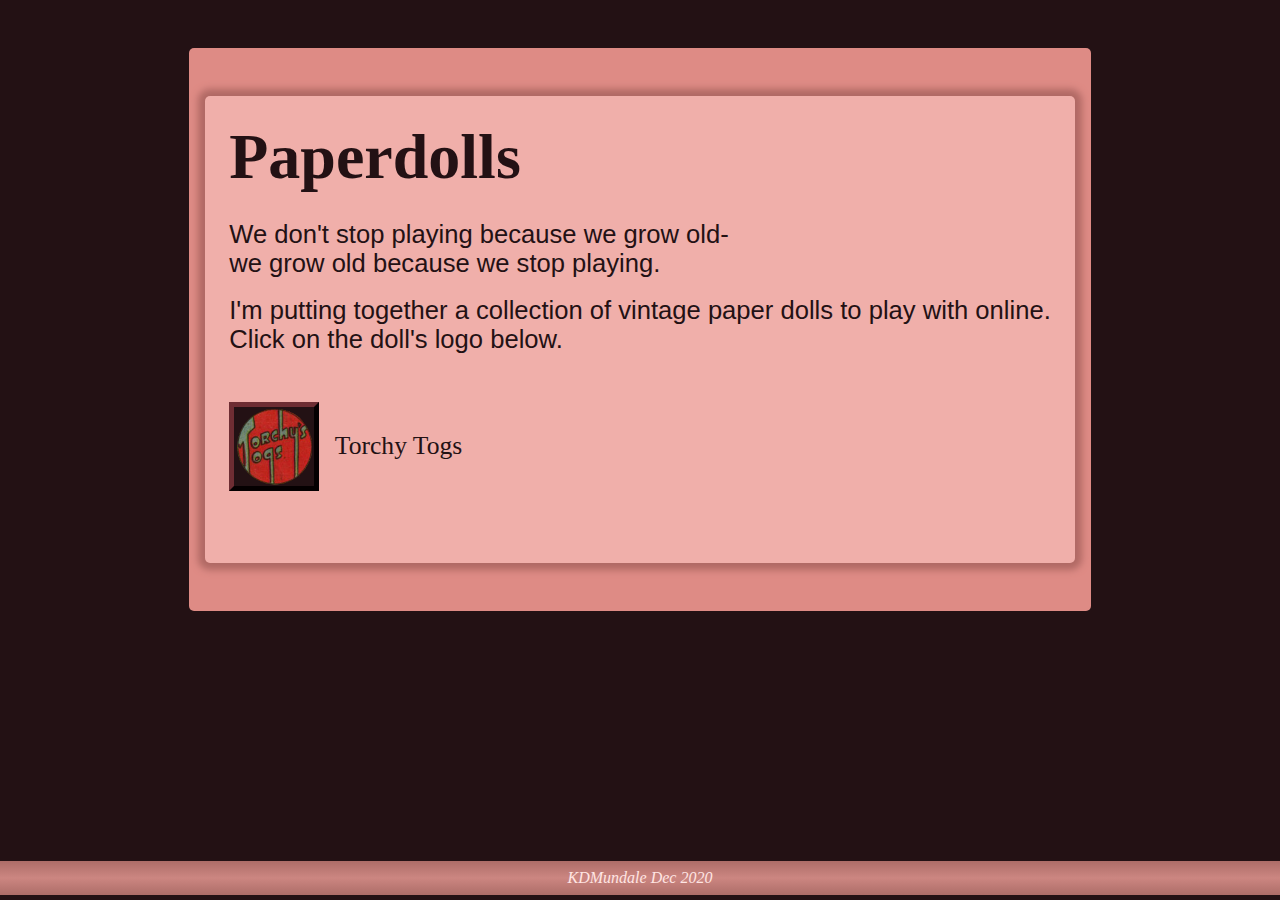
<file: index.html>
<!DOCTYPE html>
<html lang="en" dir="ltr">
  <head>
    <meta charset="utf-8">
    <link rel="stylesheet" href="styles.css">
    <title>Paper Dolls</title>
  </head>
  <body>
    <article class='landing'>
      <section>
      <h1>Paperdolls</h1>
      <p>We don't stop playing because we grow old-<br>we grow old because we stop playing.</p>
      <br>
      <p>I'm putting together a collection of vintage paper dolls to play with online.<br>Click on the doll's logo below.</p>

    <nav id="main-nav">
      <ul>
        <li><a href="torchy.html">
          <img id="t-logo-main" src="images/torchy/torchylogo.png" alt="">Torchy Togs
        </a></li>
      </ul>
    </nav>
  </section>
    </article>
  <footer> <p>KDMundale Dec 2020</p> </footer>


  </body>
</html>
</file>
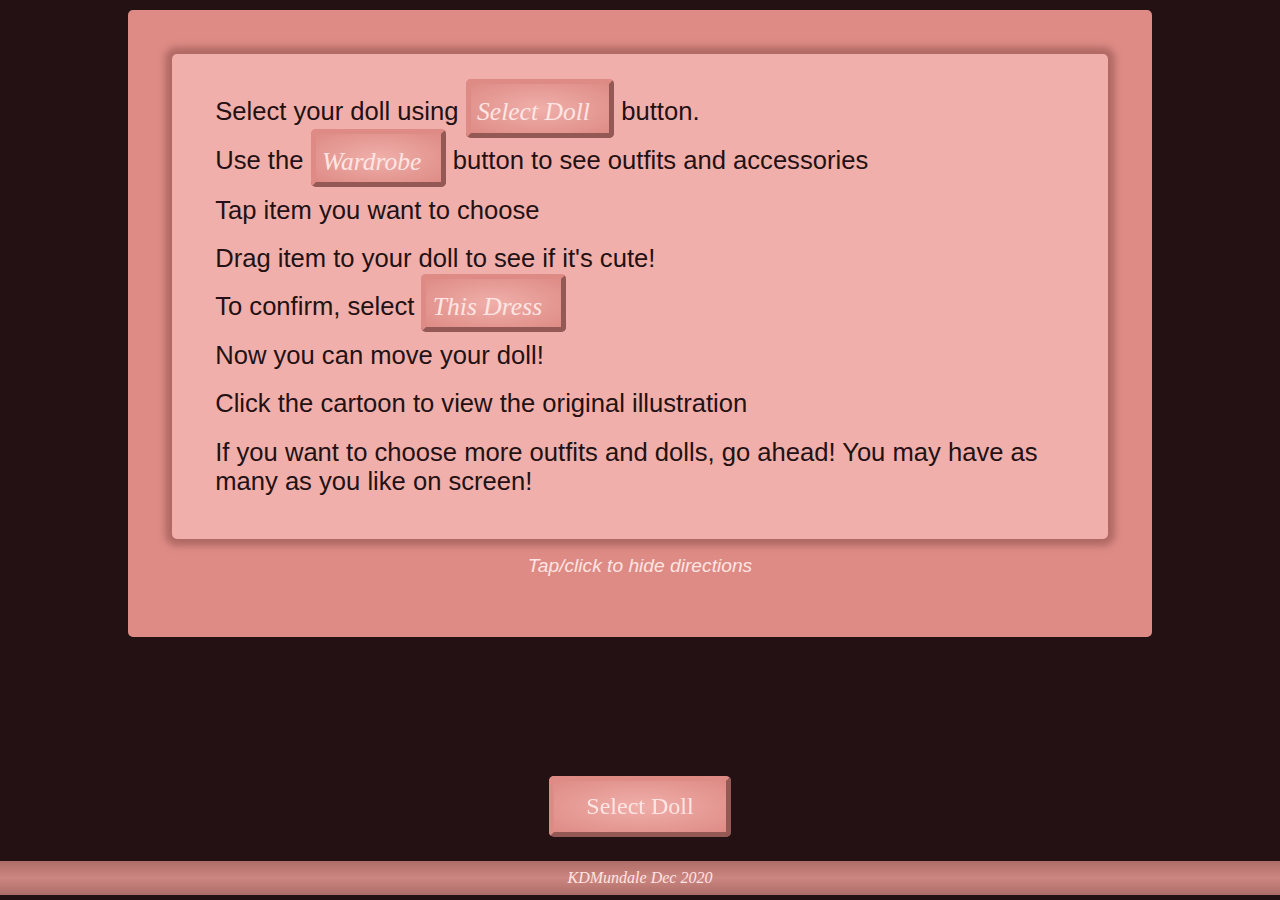
<file: torchy.html>
<!DOCTYPE html>
<html lang="en" dir="ltr">
  <head>
    <meta charset="utf-8">
    <link rel="stylesheet" href="styles.css">
    <script defer type="text/javascript" src="./script.js"></script>
    <title>Torchy Brown</title>
  </head>
  <body id="body">
    <div id="turn">
      Please rotate your device!
    </div>

    <aside id="dir" class="directions">

      <ol>
        <li>Select your doll using <span>Select Doll</span> button.</li>
        <li>Use the <span>Wardrobe</span> button to see outfits and accessories</li>
        <li>Tap item you want to choose</li>
        <li>Drag item to your doll to see if it's cute!</li>
        <li>To confirm, select <span>This Dress</span></li>
        <li>Now you can move your doll!</li>
        <li>Click the cartoon to view the original illustration</li>
        <li>If you want to choose more outfits and dolls, go ahead! You may have as many as you like on screen!</li>

      </ol>
      <p>Tap/click to hide directions</p>

    </aside>

    <nav id="torchy-nav">

      <button class="button-torchy" id="one" type="button" onclick="" name="one"></button>
      <button class="button-torchy" id="two" type="button" onclick="" name="two"></button>
      <button class="button-torchy" id="three" type="button" onclick="" name="three"></button>
      <button class="button-torchy" id="four" type="button" onclick="" name="four"></button>
      <button class="button-torchy" id="five" type="button" onclick="" name="five"></button>
      <button class="button-torchy" id="six" type="button" onclick="" name="six"></button>
      <button class="button-torchy" id="seven" type="button" onclick="" name="seven"></button>
      <button class="button-torchy" id="eight" type="button" onclick="" name="eight"></button>
      <button class="button-torchy" id="nine" type="button" onclick="" name="nine"></button>
      <button class="button-torchy" id="ten" type="button" onclick="" name="ten"></button>
      <button class="button-torchy" id="eleven" type="button" onclick="" name="eleven"></button>
      <button class="button-torchy" id="twelve" type="button" onclick="" name="twelve"></button>

    </nav>

    <section id="intro">
      <div class="intro-box">
        <h1>Torchy Brown</h1>
        <p>Created by Jackie Ormes,Torchy was the first Black cartoon character to appear in their own nationally printed comic strip.</p>
        <p>Many Sunday print editions were accompanied by paper-doll cut-outs.</p>
      </div>
    </section>

    <section id="box1">

      <button id="drpdn" class="drop" type="button" name="button">wardrobe</button>

        <div id="dresslinks" class="dress-button-holder">
          <button id= "t_org" class="original" type="button" name="button"></button>
          <button id="b-t1" class="dress-show" type="button" name="button"></button>
          <button id="b-t2" class="dress-show" type="button" name="button"></button>
          <button id="b-t3" class="dress-show" type="button" name="button"></button>
          <button id="b-t4" class="dress-show" type="button" name="button"></button>
          <button id="b-t5" class="dress-show" type="button" name="button"></button>
        </div>


    <div id="dress-box" class="dress-box-class">

      <img class="dressing_room" src="images/dress_room.png" alt="">

      <img id="t" class="torchy" src="images/torchy/torchy.png" alt="">
      <img id="t1" class="torchy-dress" src="images/torchy/torchy1.png" alt="">
      <img id="t2" class="torchy-dress" src="images/torchy/torchy2b.png" alt="">
      <img id="t3" class="torchy-dress" src="images/torchy/torchy3.png" alt="">
      <img id="t4" class="torchy-dress" src="images/torchy/torchy4.png" alt="">
      <img id="t5" class="torchy-hat" src="images/torchy/torchy5.png" alt="">
      <img id="logo" src="images/torchy/torchylogo.png" alt="">
      <img id="sig" src="images/torchy/jackie.png" alt="">

    </div>
    </section>

    <section id="box2">
      <button id="drpdn2" class="drop" type="button" name="button">wardrobe</button>

      <div id="dresslinks2" class="dress-button-holder">
        <button id="b-t7" class="dress-show" type="button" name="button"></button>
        <button id="b-t8" class="dress-show" type="button" name="button"></button>
        <button id="b-t9" class="dress-show" type="button" name="button"></button>
        <button id="b-t10" class="dress-show" type="button" name="button"></button>
        <button id= "t6_org" class="original" type="button" name="button"></button>

      </div>

    <div id="dress-box2" class="dress-box-class">

      <img class="dressing_room" src="images/dress_room.png" alt="">

      <img id="t6" class="torchy" src="images/torchy/torchy6.png" alt="">
      <img id="t7" class="torchy-dress2" src="images/torchy/torchy7.png" alt="">
      <img id="t8" class="torchy-dress2" src="images/torchy/torchy8.png" alt="">
      <img id="t9" class="torchy-dress2" src="images/torchy/torchy9.png" alt="">
      <img id="t10" class="torchy-hat" src="images/torchy/torchy10.png" alt="">
      <img id="logo" src="images/torchy/torchylogo.png" alt="">
      <img id="sig" src="images/torchy/jackie.png" alt="">

    </div>
  </section>

  <section id="box3">
    <button id="drpdn3" class="drop" type="button" name="button">wardrobe</button>

    <div id="dresslinks3" class="dress-button-holder">
      <button id="b-t12" class="dress-show" type="button" name="button"></button>
      <button id="b-t13" class="dress-show" type="button" name="button"></button>
      <button id="b-t14" class="dress-show" type="button" name="button"></button>
      <button id="b-t15" class="dress-show" type="button" name="button"></button>
      <button id= "t11_org" class="original" type="button" name="button"></button>

    </div>
    <div id="dress-box3" class="dress-box-class">

      <img class="dressing_room" src="images/dress_room.png" alt="">

      <img id="t11" class="torchy" src="images/torchy/torchy11.png" alt="">
      <img id="t12" class="torchy-dress3" src="images/torchy/torchy12.png" alt="">
      <img id="t13" class="torchy-dress3" src="images/torchy/torchy13.png" alt="">
      <img id="t14" class="torchy-dress3" src="images/torchy/torchy14.png" alt="">
      <img id="t15" class="torchy-dress3" src="images/torchy/torchy15.png" alt="">
      <img id="logo" src="images/torchy/torchylogo.png" alt="">
      <img id="sig" src="images/torchy/jackie.png" alt="">

    </div>
  </section>

  <section id="box4">
    <button id="drpdn4" class="drop" type="button" name="button">wardrobe</button>

    <div id="dresslinks4" class="dress-button-holder">
      <button id="b-t22" class="dress-show" type="button" name="button"></button>
      <button id="b-t23" class="dress-show" type="button" name="button"></button>
      <button id="b-t24" class="dress-show" type="button" name="button"></button>
      <button id="b-t25" class="dress-show" type="button" name="button"></button>
      <button id= "t21_org" class="original" type="button" name="button"></button>

    </div>
    <div id="dress-box4" class="dress-box-class">

      <img class="dressing_room" src="images/dress_room.png" alt="">

      <img id="t21" class="torchy" src="images/torchy/torchy21.png" alt="">
      <img id="t22" class="torchy-dress4" src="images/torchy/torchy22.png" alt="">
      <img id="t23" class="torchy-dress4" src="images/torchy/torchy23.png" alt="">
      <img id="t24" class="torchy-dress4" src="images/torchy/torchy24.png" alt="">
      <img id="t25" class="torchy-dress4" src="images/torchy/torchy25.png" alt="">

      <img id="logo" src="images/torchy/torchylogo.png" alt="">
      <img id="sig" src="images/torchy/jackie.png" alt="">

    </div>

  </section>
  <section id="box5">
    <button id="drpdn5" class="drop" type="button" name="button">wardrobe</button>

    <div id="dresslinks5" class="dress-button-holder">
      <button id="b-t18" class="dress-show" type="button" name="button"></button>
      <button id="b-t17" class="dress-show" type="button" name="button"></button>
      <button id="b-t19" class="dress-show" type="button" name="button"></button>
      <button id="b-t20" class="dress-show" type="button" name="button"></button>
      <button id= "t16_org" class="original" type="button" name="button"></button>

    </div>
    <div id="dress-box5" class="dress-box-class">

      <img class="dressing_room" src="images/dress_room.png" alt="">

      <img id="t16" class="torchy" src="images/torchy/torchy16.png" alt="">
      <img id="t18" class="torchy-dress5" src="images/torchy/torchy18.png" alt="">
      <img id="t17" class="torchy-dress5" src="images/torchy/torchy17.png" alt="">
      <img id="t19" class="torchy-dress5" src="images/torchy/torchy19.png" alt="">
      <img id="t20" class="torchy-dress5" src="images/torchy/torchy20.png" alt="">
      <img id="logo" src="images/torchy/torchylogo.png" alt="">
      <img id="sig" src="images/torchy/jackie.png" alt="">

    </div>
  </section>

  <section id="box6">
    <button id="drpdn6" class="drop" type="button" name="button">wardrobe</button>

    <div id="dresslinks6" class="dress-button-holder">
      <button id="b-t31" class="dress-show" type="button" name="button"></button>
      <button id="b-t32" class="dress-show" type="button" name="button"></button>
      <button id="b-t33" class="dress-show" type="button" name="button"></button>
      <button id= "t30_org" class="original" type="button" name="button"></button>

    </div>
    <div id="dress-box6" class="dress-box-class">

      <img class="dressing_room" src="images/dress_room.png" alt="">

      <img id="t30" class="torchy" src="images/torchy/torchy30.png" alt="">
      <img id="t31" class="torchy-dress6" src="images/torchy/torchy31.png" alt="">
      <img id="t32" class="torchy-dress6" src="images/torchy/torchy32.png" alt="">
      <img id="t33" class="torchy-dress6" src="images/torchy/torchy33.png" alt="">
      <img id="logo" src="images/torchy/torchylogo.png" alt="">
      <img id="sig" src="images/torchy/jackie.png" alt="">

    </div>
  </section>

  <section id="box7">
    <button id="drpdn7" class="drop" type="button" name="button">wardrobe</button>

    <div id="dresslinks7" class="dress-button-holder">
      <button id="b-t35" class="dress-show" type="button" name="button"></button>
      <button id="b-t36" class="dress-show" type="button" name="button"></button>
      <button id="b-t37" class="dress-show" type="button" name="button"></button>
      <button id="b-t38" class="dress-show" type="button" name="button"></button>
      <button id="b-t39" class="dress-show" type="button" name="button"></button>
      <button id= "t34_org" class="original" type="button" name="button"></button>

    </div>
    <div id="dress-box7" class="dress-box-class">

      <img class="dressing_room" src="images/dress_room.png" alt="">

      <img id="t34" class="torchy" src="images/torchy/torchy34.png" alt="">
      <img id="t35" class="torchy-dress7" src="images/torchy/torchy35.png" alt="">
      <img id="t36" class="torchy-dress7" src="images/torchy/torchy36.png" alt="">
      <img id="t37" class="torchy-dress7" src="images/torchy/torchy37.png" alt="">
      <img id="t38" class="torchy-dress7" src="images/torchy/torchy38.png" alt="">
      <img id="t39" class="torchy-hat" src="images/torchy/torchy39.png" alt="">
      <img id="logo" src="images/torchy/torchylogo.png" alt="">
      <img id="sig" src="images/torchy/jackie.png" alt="">
    </div>
  </section>

  <section id="box8">
    <button id="drpdn8" class="drop" type="button" name="button">wardrobe</button>

    <div id="dresslinks8" class="dress-button-holder">
      <button id="b-t41" class="dress-show" type="button" name="button"></button>
      <button id="b-t42" class="dress-show" type="button" name="button"></button>
      <button id="b-t43" class="dress-show" type="button" name="button"></button>
      <button id="b-t44" class="dress-show" type="button" name="button"></button>
      <button id= "t40_org" class="original" type="button" name="button"></button>

    </div>
    <div id="dress-box8" class="dress-box-class">

      <img class="dressing_room" src="images/dress_room.png" alt="">

      <img id="t40" class="torchy" src="images/torchy/torchy40.png" alt="">
      <img id="t41" class="torchy-dress8" src="images/torchy/torchy41.png" alt="">
      <img id="t42" class="torchy-dress8" src="images/torchy/torchy42.png" alt="">
      <img id="t43" class="torchy-dress8" src="images/torchy/torchy43.png" alt="">
      <img id="t44" class="torchy-dress8" src="images/torchy/torchy44.png" alt="">
      <img id="logo" src="images/torchy/torchylogo.png" alt="">
      <img id="sig" src="images/torchy/jackie.png" alt="">
    </div>
  </section>

  <section id="box9">
    <button id="drpdn9" class="drop" type="button" name="button">wardrobe</button>

    <div id="dresslinks9" class="dress-button-holder">
      <button id="b-t51" class="dress-show" type="button" name="button"></button>
      <button id="b-t52" class="dress-show" type="button" name="button"></button>
      <button id="b-t53" class="dress-show" type="button" name="button"></button>
      <button id="b-t54" class="dress-show" type="button" name="button"></button>
      <button id="b-t55" class="dress-show" type="button" name="button"></button>
      <button id="b-t56" class="dress-show" type="button" name="button"></button>
      <button id= "t50_org" class="original" type="button" name="button"></button>

    </div>
    <div id="dress-box9" class="dress-box-class">

      <img class="dressing_room" src="images/dress_room.png" alt="">

      <img id="t50" class="torchy" src="images/torchy/torchy50.png" alt="">
      <img id="t51" class="torchy-dress9" src="images/torchy/torchy51.png" alt="">
      <img id="t52" class="torchy-dress9" src="images/torchy/torchy52.png" alt="">
      <img id="t53" class="torchy-dress9" src="images/torchy/torchy53.png" alt="">
      <img id="t54" class="torchy-dress9" src="images/torchy/torchy54.png" alt="">
      <img id="t55" class="torchy-hat" src="images/torchy/torchy55.png" alt="">
      <img id="t56" class="torchy-hat" src="images/torchy/torchy56.png" alt="">

      <img id="logo" src="images/torchy/torchylogo.png" alt="">
      <img id="sig" src="images/torchy/jackie.png" alt="">
    </div>
  </section>

  <section id="box10">
    <button id="drpdn10" class="drop" type="button" name="button">wardrobe</button>

    <div id="dresslinks10" class="dress-button-holder">
      <button id="b-t61" class="dress-show" type="button" name="button"></button>
      <button id="b-t62" class="dress-show" type="button" name="button"></button>
      <button id="b-t63" class="dress-show" type="button" name="button"></button>
      <button id="b-t64" class="dress-show" type="button" name="button"></button>
      <button id="b-t65" class="dress-show" type="button" name="button"></button>
      <button id="b-t66" class="dress-show" type="button" name="button"></button>
      <button id="b-t67" class="dress-show" type="button" name="button"></button>
      <button id= "t60_org" class="original" type="button" name="button"></button>

    </div>
    <div id="dress-box10" class="dress-box-class">

      <img class="dressing_room" src="images/dress_room.png" alt="">

      <img id="t60" class="torchy" src="images/torchy/torchy60.png" alt="">
      <img id="t61" class="torchy-dress10" src="images/torchy/torchy61.png" alt="">
      <img id="t62" class="torchy-dress10" src="images/torchy/torchy62.png" alt="">
      <img id="t63" class="torchy-dress10" src="images/torchy/torchy63.png" alt="">
      <img id="t64" class="torchy-dress10" src="images/torchy/torchy64.png" alt="">
      <img id="t65" class="torchy-dress10" src="images/torchy/torchy65.png" alt="">
      <img id="t66" class="torchy-dress10" src="images/torchy/torchy66.png" alt="">
      <img id="t67" class="torchy-hat" src="images/torchy/torchy67.png" alt="">

      <img id="logo" src="images/torchy/torchylogo.png" alt="">
      <img id="sig" src="images/torchy/jackie.png" alt="">
    </div>
  </section>
  <section id="box11">
    <button id="drpdn11" class="drop" type="button" name="button">wardrobe</button>

    <div id="dresslinks11" class="dress-button-holder">
      <button id="b-t71" class="dress-show" type="button" name="button"></button>
      <button id="b-t72" class="dress-show" type="button" name="button"></button>
      <button id="b-t73" class="dress-show" type="button" name="button"></button>
      <button id="b-t74" class="dress-show" type="button" name="button"></button>
      <button id= "t70_org" class="original" type="button" name="button"></button>

    </div>
    <div id="dress-box11" class="dress-box-class">

      <img class="dressing_room" src="images/dress_room.png" alt="">

      <img id="t70" class="torchy" src="images/torchy/torchy70.png" alt="">
      <img id="t71" class="torchy-dress11" src="images/torchy/torchy71.png" alt="">
      <img id="t72" class="torchy-dress11" src="images/torchy/torchy72.png" alt="">
      <img id="t73" class="torchy-dress11" src="images/torchy/torchy73.png" alt="">
      <img id="t74" class="torchy-dress11" src="images/torchy/torchy74.png" alt="">
      <img id="logo" src="images/torchy/torchylogo.png" alt="">
      <img id="sig" src="images/torchy/jackie.png" alt="">
    </div>
  </section>

  <section id="box12">
    <button id="drpdn12" class="drop" type="button" name="button">wardrobe</button>

    <div id="dresslinks12" class="dress-button-holder">
      <button id="b-t81" class="dress-show" type="button" name="button"></button>
      <button id="b-t82" class="dress-show" type="button" name="button"></button>
      <button id="b-t83" class="dress-show" type="button" name="button"></button>
      <button id="b-t84" class="dress-show" type="button" name="button"></button>
      <button id= "t80_org" class="original" type="button" name="button"></button>

    </div>
    <div id="dress-box12" class="dress-box-class">

      <img class="dressing_room" src="images/dress_room.png" alt="">

      <img id="t80" class="torchy" src="images/torchy/torchy80.png" alt="">
      <img id="t81" class="torchy-dress12" src="images/torchy/torchy81.png" alt="">
      <img id="t82" class="torchy-dress12" src="images/torchy/torchy82.png" alt="">
      <img id="t83" class="torchy-dress12" src="images/torchy/torchy83.png" alt="">
      <img id="t84" class="torchy-dress12" src="images/torchy/torchy84.png" alt="">
      <img id="logo" src="images/torchy/torchylogo.png" alt="">
      <img id="sig" src="images/torchy/jackie.png" alt="">
    </div>
  </section>

  <button id="button_t1" class="select" type="button" name="button">this dress</button>
  <button id="button_t2" class="t_select" type="button" name="button">Select Doll</button>
  <footer> <p>KDMundale Dec 2020</p> </footer>


  </body>
</html>
</file>
<file: styles.css>
html {
  box-sizing: border-box;
}


*, *::before, *::after {
  box-sizing: inherit;
  margin: 0;
  padding: 0;
}

body {
  display: flex;
  flex-direction: column;
  justify-content: center;
  align-items: center;
  background-color: #231114;
  left:0;right:0;
  z-index: -10;
}

.landing {
  border-radius: 5px;
  color: #231114;
  background-color: rgb(222, 139, 133);
  padding: 3rem 1rem;
  margin-top: 3rem;
  display: flex;
  flex-direction: column;
  align-items: flex-start;
  justify-content: flex-start;
}

.landing section {
  border-radius: 5px;
  padding: 1.5rem;
  box-shadow: 0 0 7px 7px #b06964;
  background-color: #f0afaa;
  display: flex;
  flex-direction: column;
  align-items: flex-start;
  justify-content: flex-start;
}

.landing h1{
  color: #231114;
  padding-top: 0px;
  padding-bottom: 2vw;
  font-size: 5vw;
}


.landing p {
  font-family: sans-serif;
  font-size: 2vw;
}

#main-nav{
  margin: 1rem 0;
  display: flex;
  flex-direction: column;
  align-items: center;
  justify-content: center;
}

#main-nav ul {
  text-decoration: none;
  list-style: none;
  padding: .5rem 0;
  margin:.5rem 0;
}

#main-nav ul li {
  padding: .5rem 0;
  margin:.5rem 0;
}

#main-nav ul li img{
  height: 7vw;
  width: 7vw;
  margin-right: 1rem;
  background-color: #231114;
}

#main-nav ul li a{
  color: #231114;
  text-decoration: none;
  padding-right: 1rem;
  font-size: 2vw;
  display: flex;
  flex-direction:row;
  align-items: center;
  justify-content: center;
}

#main-nav ul li a:hover{
  background:#231114;
  color: #f0afaa;
}

#t-logo-main {
  border-top: 5px solid #6e2d33;
  border-left: 5px solid #6e2d33;
  border-right: 5px solid #050001;
  border-bottom: 5px solid #050001;
}

#torchy-nav {
  display: none;
  flex-direction: row;
  flex-wrap: wrap;
  align-items: center;
  justify-content: space-around;
  position: fixed;
  bottom: 5%;
  margin: auto;
  z-index: 30;
}

#intro {
  border-radius: 5px;
  display: flex;
  flex-direction: column;
  align-items: center;
  justify-content: center;
  background-color: rgb(222, 139, 133);
  width: 75%;
  margin: 8vw auto;;
}

.intro-box {
  border-radius: 5px;
  box-shadow: 0 0 7px 7px #b06964;
  display: block;
  font-size: 2vw;
  margin: 10% auto;
  width: 90%;
  padding: 30px;
  font-family: sans-serif;
  text-align: center;
  background-color: #f0afaa;
}

.intro-box h1 {
  font-size: 3vw;
  font-style: italic;
  margin-bottom: 1rem;
}

.intro-box p {
  font-size: 2vw;
}

footer{
  background: linear-gradient(#ad6d68,#cc8681,#ad6d68);
  color: #ffe5e3;
  text-align: center;
  font-style: italic;
  display: block;
  position: fixed;
  padding: .5rem 0;
  bottom: 5px;left:0;right:0;
}

#box1, #box2, #box3, #box4, #box5, #box6, #box7, #box8, #box9, #box10, #box11, #box12 {
  position: absolute;
  display: none;
}

#logo {
  height: 100px;
  position: fixed;
  bottom:130px; right: 10px;
}

#sig {
  height: 100px;
  position: fixed;
  bottom:20px; right:10px;
}
#one {
background-image: url("images/torchy/t1.png");
}
#two {
  background-image: url("images/torchy/t2.png");
}
#three {
  background-image: url("images/torchy/t3.png");
}
#k_one {
background-image: url("images/katy/k1.png");
}
#k_two {
  background-image: url("images/katy/k2.png");
}
#k_three {
  background-image: url("images/katy/k3.png");
}

#four {
  background-image: url("images/torchy/t4.png");
}

#five {
  background-image: url("images/torchy/t5.png");
}

#six {
  background-image: url("images/torchy/t6.png");
}

#seven {
  background-image: url("images/torchy/t7.png");
}
#eight {
  background-image: url("images/torchy/t8.png");
}
#nine {
  background-image: url("images/torchy/t9.png");
}
#ten {
  background-image: url("images/torchy/t10.png");
}
#eleven {
  background-image: url("images/torchy/t11.png");
}
#twelve {
  background-image: url("images/torchy/t12.png");
}

.dress-show{
  border: none;
  background-color: rgba(0,0,0,0);
  background-repeat: no-repeat;
  background-size: contain;
  background-position: center;
  margin: 5px auto;
  height:12vh;
  width:100px;
}

.org_show {
  position: fixed;
  width: 70vw;
  margin: auto;
  top: 18%; left:25%;
  z-index: 100;
}

.original{
  position: fixed;
  top: 40vh; left: 20px;
  margin: auto;
  border: none;
  background-color: rgba(0,0,0,0);
  background-repeat: no-repeat;
  background-size: contain;
  background-position: center;
  width: 10rem; height: 8rem;
  z-index: 40;
}

#t_org {
  background-image: url("images/torchy/tt.jpeg");
}
#t6_org {
  background-image: url("images/torchy/tt2.jpeg");
}

#t11_org {
  background-image: url("images/torchy/tt3.jpeg");
}

#t16_org {
  background-image: url("images/torchy/tt4.jpeg");
}

#t21_org {
  background-image: url("images/torchy/tt5.jpeg");
}

#t30_org {
  background-image: url("images/torchy/tt6.jpeg");
}

#t34_org {
  background-image: url("images/torchy/tt7.jpeg");
}

#t40_org {
  background-image: url("images/torchy/tt8.jpeg");
}

#t50_org {
  background-image: url("images/torchy/tt9.jpeg");
}

#t60_org {
  background-image: url("images/torchy/tt10.jpeg");
}

#t70_org {
  background-image: url("images/torchy/tt11.jpeg");
}

#t80_org {
  background-image: url("images/torchy/tt12.jpeg");
}

#b-k1 {
  background-image: url("images/katy/katy_butterfly1.png");
}
#b-k2 {
  background-image: url("images/katy/katy_butterfly2.png");
}
#b-k3 {
  background-image: url("images/katy/katy_butterfly3.png");
}
#b-k4 {
  background-image: url("images/katy/katy_butterfly4.png");
}
#b-k5 {
  background-size: 5vh;
  background-image: url("images/katy/katy_butterfly5.png");
}
#b-k6 {
  background-size: 5vh;
  background-image: url("images/katy/katy_butterfly6.png");
}
#b-k7 {
  background-image: url("images/katy/katy_sea1.png");
}
#b-k8 {
  background-image: url("images/katy/katy_sea2.png");
}
#b-k9 {
  background-size: 5vh;
  background-image: url("images/katy/katy_sea3.png");
}
#b-k10 {
  background-size: 5vh;
  background-image: url("images/katy/katy_sea4.png");
}
#b-k11 {
  background-image: url("images/katy/katy_cowgirl1.png");
}
#b-k12 {
  background-image: url("images/katy/katy_cowgirl2.png");
}
#b-k13 {
  background-image: url("images/katy/katy_cowgirl3.png");
}
#b-k14 {
  background-image: url("images/katy/katy_cowgirl4.png");
}

#b-t1 {
  background-image: url("images/torchy/torchy1.png");
}

#b-t2 {
  background-image: url("images/torchy/torchy2.png");
}

#b-t3{
  background-image: url("images/torchy/torchy3.png");
}

#b-t4{
  background-image: url("images/torchy/torchy4.png");
}
#b-t5{
  background-size: 4vh;
  background-image: url("images/torchy/torchy5.png");
}

#b-t7{
  background-image: url("images/torchy/torchy7.png");
}

#b-t8{
  background-image: url("images/torchy/torchy8.png");
}

#b-t9{
  background-image: url("images/torchy/torchy9.png");
}
#b-t10{
  background-size: 4vh;
  background-image: url("images/torchy/torchy10.png");
}

#b-t12 {
  background-image: url("images/torchy/torchy12.png");
}

#b-t13 {
  background-image: url("images/torchy/torchy13.png");
}

#b-t14 {
  background-image: url("images/torchy/torchy14.png");
}

#b-t15 {
  background-image: url("images/torchy/torchy15.png");
}

#b-t22 {
  background-image: url("images/torchy/torchy22.png");
}
#b-t23 {
  background-image: url("images/torchy/torchy23.png");
}
#b-t24 {
  background-image: url("images/torchy/torchy24.png");
}
#b-t25 {
  background-image: url("images/torchy/torchy25.png");
}

#b-t18 {
  background-image: url("images/torchy/torchy18.png");
}
#b-t17 {
  background-image: url("images/torchy/torchy17.png");
}
#b-t19 {
  background-image: url("images/torchy/torchy19.png");
}
#b-t20 {
  background-image: url("images/torchy/torchy20.png");
}
#b-t31 {
  background-image: url("images/torchy/torchy31.png");
}
#b-t32 {
  background-image: url("images/torchy/torchy32.png");
}
#b-t33 {
  background-image: url("images/torchy/torchy33.png");
}
#b-t35 {
  background-image: url("images/torchy/torchy35.png");
}
#b-t36 {
  background-image: url("images/torchy/torchy36.png");
}
#b-t37 {
  background-image: url("images/torchy/torchy37.png");
}
#b-t38 {
  background-image: url("images/torchy/torchy38.png");
}
#b-t39 {
  background-size: 6vh;
  background-image: url("images/torchy/torchy39.png");
}
#b-t41 {
  background-image: url("images/torchy/torchy41.png");
}
#b-t42 {
  background-image: url("images/torchy/torchy42.png");
}#b-t43 {
  background-image: url("images/torchy/torchy43.png");
}#b-t44 {
  background-image: url("images/torchy/torchy44.png");
}
#b-t51 {
  background-image: url("images/torchy/torchy51.png");
}
#b-t52 {
  background-image: url("images/torchy/torchy52.png");
}
#b-t53 {
  background-image: url("images/torchy/torchy53.png");
}
#b-t54 {
  background-image: url("images/torchy/torchy54.png");
}
#b-t55 {
  background-size: 4vh;
  background-image: url("images/torchy/torchy55.png");
}
#b-t56 {
  background-size: 4vh;
  background-image: url("images/torchy/torchy56.png");
}
#b-t61 {
  background-image: url("images/torchy/torchy61.png");
}
#b-t62 {
  background-image: url("images/torchy/torchy62.png");
}
#b-t63 {
  background-image: url("images/torchy/torchy63.png");
}
#b-t64 {
  background-image: url("images/torchy/torchy64.png");
}
#b-t65 {
  background-image: url("images/torchy/torchy65.png");
}
#b-t66 {
  background-image: url("images/torchy/torchy66.png");
}
#b-t67 {
  background-size: 8vh;
  background-image: url("images/torchy/torchy67.png");
}
#b-t71 {
  background-image: url("images/torchy/torchy71.png");
}
#b-t72 {
  background-image: url("images/torchy/torchy72.png");
}
#b-t73 {
  background-image: url("images/torchy/torchy73.png");
}
#b-t74 {
  background-image: url("images/torchy/torchy74.png");
}
#b-t81 {
  background-image: url("images/torchy/torchy81.png");
}
#b-t82 {
  background-image: url("images/torchy/torchy82.png");
}
#b-t83 {
  background-image: url("images/torchy/torchy83.png");
}
#b-t84 {
  background-image: url("images/torchy/torchy84.png");
}

.button-torchy {
  background-color: #fbfade;
  border-radius: 5px;
  border-top: 5px solid rgb(255, 255, 250);
  border-left: 5px solid rgb(255, 255, 250);
  border-right: 5px solid rgb(138, 136, 101);
  border-bottom: 5px solid rgb(138, 136, 101);
  height: 11vh;
  width:13vw;
  margin: 5px 10px;
  background-size: contain;
  background-repeat: no-repeat;
  background-position: center;
}

.button-torchy:hover{
  background-color: #dbdbc1;
  border-top: 5px solid rgb(138, 136, 101);
  border-left: 5px solid rgb(138, 136, 101);
  border-right: 5px solid rgb(255, 255, 250);
  border-bottom: 5px solid rgb(255, 255, 250);
}

.dress-button-holder{
  display: none;
  background-color: rgba(251,250,222,.75);
  position: fixed;
  top: 20px;
  left:5px;right:5px;
  flex-direction: row;
  align-items: center;
  z-index: 50;
}

@media only screen and (min-width: 300px){

  .directions {
    font-size: 2vw;
    position: fixed;
    top: 4vw;
    font-family: sans-serif;
    width: 80%;
    color: rgb(222, 139, 133);
    z-index: 1;
    color: #231114;
    border: 1.5rem solid rgb(222, 139, 133);
    border-radius: 5px;
    background-color: rgb(222, 139, 133);
    padding: 3rem 1rem;
    margin: auto;
    display: flex;
    flex-direction: column;
    align-items: flex-start;
    justify-content: flex-start;
  }

  .directions ol {
    box-shadow: 0 0 7px 7px #b06964;
    border-radius: 5px;
    background-color: #f0afaa;
    padding: 2rem;
    list-style: none;
    padding: 1.5rem;
  }

  .directions ol li {
    margin: 1.2rem;
  }

  .directions p {
    margin: 1rem auto;
    font-size: 1.5vw;
    color: #ffe5e3;
    font-style: italic;
  }

  .directions span {
    padding: 1vw 1.5vw .5vw .5vw;
    font-style: italic;
    color: #ffe5e3;
    background: radial-gradient(#f0afaa, #de8b85);
    font-size: 2vw;
    font-family: cursive;
    border-radius: 5px;
    border-top: 5px solid rgba(222, 139, 133,1);
    border-left: 5px solid rgba(222, 139, 133,1);
    border-bottom: 5px solid rgba(148, 89, 84,1);
    border-right: 5px solid rgba(148, 89, 84,1);
  }

  .dress-box-class {
    background: radial-gradient(#8bb39e, #8bb3a1, #8bb3b2);
    background-repeat: repeat;
    position: fixed;
    display: flex;
    flex-direction: column;
    justify-content: center;
    align-items: center;
    top:5px; bottom: 5px;
    left:5px; right:5px;
  }

  .dressing_room {
    position: fixed;
    width: 100vw;
    max-width: 800px;
    margin: auto;
    z-index: 0;
  }

  .torchy, .katy {
    height: 35vh;
    top: 35%;
    position: absolute;
    left:55%;
    z-index: 4;
  }

  .torch {
    position: absolute;
    height: 35vh;
    left:50%; top:45%;
    z-index: 4;
  }

  .drop, .select {
    background: radial-gradient(#f0afaa, #de8b85);
    font-size: 2.5vw;
    font-family: cursive;
    border-radius: 5px;
    margin: 2vw auto;
    border-top: 5px solid rgba(222, 139, 133,1);
    border-left: 5px solid rgba(222, 139, 133,1);
    border-bottom: 5px solid rgba(148, 89, 84,1);
    border-right: 5px solid rgba(148, 89, 84,1);
    color: #ffe5e3;
    /* width: 20vw; height: 8vh; */
    padding: 1.5vh 3vw;
    z-index: 40;
  }

  .drop:hover, .select:hover, .t_select:hover{
    background: radial-gradient(#b06964,#de8b85,#f0afaa);
    border-top: 5px solid rgba(148, 89, 84,1);
    border-left: 5px solid rgba(148, 89, 84,1);
    border-bottom: 5px solid rgba(222, 139, 133,1);
    border-right: 5px solid rgba(222, 139, 133,1);
  }

  .drop {
    position: fixed;
    top: 15vh; left: 20px;
  }

  .select {
    display: none;
    position: fixed;
    top: 30vh; left: 20px;
  }

  .t_select {
    display: block;
    position: fixed;
    z-index: 40;
    bottom: 7%;
    padding: 2.5vw 3vw 2vw 2vw;
    color: #ffe5e3;
    background: radial-gradient(#f0afaa, #de8b85);
    font-size: 2.5vw;
    font-family: cursive;
    border-radius: 5px;
    border-top: 5px solid rgba(222, 139, 133,1);
    border-left: 5px solid rgba(222, 139, 133,1);
    border-bottom: 5px solid rgba(148, 89, 84,1);
    border-right: 5px solid rgba(148, 89, 84,1);
  }

  .select:hover {
  }

  #t6, #t11, #t16, #t40 {
    right: 28%;
  }

  .torchy-hat {
    position: absolute;
    top: 20%; right: 40%;
    display: none;
    height: 4vh;
    z-index: 20;
  }

  .torchy-dress {
    display: none;
    filter: brightness(1.1);
    position: absolute;
    height: 25vh;
    z-index: 5;
    top:25%; left:25%;
  }
  #t2, #t3, #k2{
    height:25vh;
  }

  .torchy-dress2, .katy-dress{
    display: none;
    position: absolute;
    height: 20vh;
    z-index: 5;
    top:25%; left:25%;
  }

  #t10 {
    height: 4vh;
  }

  .torchy-dress3,.torchy-dress4 {
    display: none;
    position: absolute;
    height: 21vh;
    z-index: 5;
    top:25%; left:25%;
  }

  #t24{
    height:20vh;
  }

  #t25{
    height:17vh;
  }

  .torchy-dress5 {
    position: absolute;
    top:25%; left:25%;
    display: none;
    height: 20vh;
    z-index: 5;
  }

  #t20 {
    height:34vh;
  }

  .torchy-dress6 {
    position: absolute;
    top:25%; left:25%;
    display: none;
    height: 20vh;
    z-index: 5;
  }

  #t31 {
    height:20vh;
  }

  .torchy-dress7 {
    position: absolute;
    top:25%; left:25%;
    display: none;
    z-index: 5;
  }

  #t35 {
    height: 26vh;
  }
  #t36 {
    height:25vh;
  }

  #t37, #t38 {
    height: 29vh;
  }

  #t39 {
    height: 7vh;
  }

  .torchy-dress8 {
    position: absolute;
    top:25%; left:25%;
    display: none;
    z-index: 5;
    height:24vh;
  }

  .torchy-dress9 {
    position: absolute;
    top:25%; left:25%;
    display: none;
    z-index: 5;
    height:25vh;
  }

  #t53 {
    height:28vh;
  }

  #t55, #t56{
    height: 6vh;
  }

  .torchy-dress10{
    position: absolute;
    top:25%; left:25%;
    display: none;
    height:29vh;
    z-index: 10;
  }

  #t62{
    height:17vh;
  }
  #t63,#t64{
    height:22vh;
  }
  #t65{
    height:25vh;
  }
  #t66{
    height: 24vh;
  }


  .torchy-dress11{
    position: absolute;
    top:25%; left:25%;
    display: none;
    z-index: 10;
    height:23vh;
  }
  #t71{
    height:15vh;
  }
  #t74 {
    height: 22vh;
  }

  .torchy-dress12{
    position: absolute;
    top:25%; left:25%;
    display: none;
    z-index: 10;
    height:22vh;
  }

  #t84 {
    height: 23vh;
  }
  #t83 {
    height:25vh;
  }
}

@media screen and (min-width:820px) {

  .torchy {
    top:35%;
  }


}
@media only screen and (min-width: 1020px) {

  .drop, .select, .t_select {
    font-size: 1.5rem;
    padding: .75rem 2rem;
  }

  .directions {
    padding: 20px;
    position: fixed;
    top: 10px;
  }

  .original {
    width: 15vw; height:20vw;
  }

  .org_show {
    position: fixed;
    margin: auto;
    top: 18%; left:15%;
  }


  .torchy-dress, .torchy-dress2, .torchy-dress3, .torchy-dress4, .torchy-dress5,
  .torchy-dress6, .torchy-dress7, .torchy-dress8, .torchy-dress9, .torchy-dress10,
  .torchy-dress11, .torchy-dress12{
    left: 35%;
  }

  #turn{ display:none; }
}
</file>
